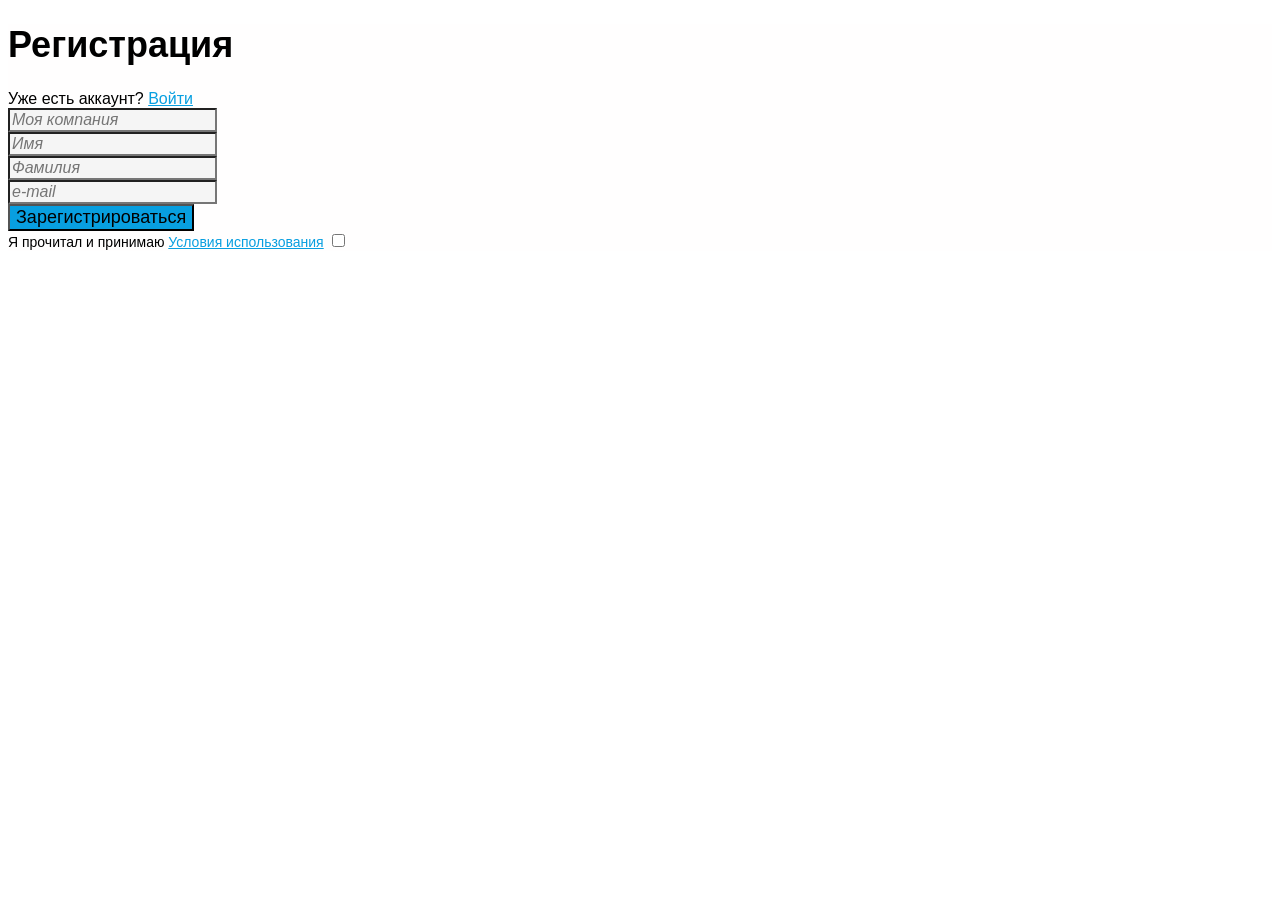
<file: 2-form/index.html>
<!DOCTYPE html>
<html lang="en">
  <head>
    <meta charset="UTF-8" />
    <meta name="viewport" content="width=device-width, initial-scale=1.0" />
    <link rel="stylesheet" href="./index.css" />
    <title>Регистрация</title>
  </head>
  <body>
    <main>
      <form action="#">
        <h1>Регистрация</h1>
        <div>Уже есть аккаунт? <a href="#">Войти</a></div>

        <div>
          <label>
            <input
              type="text"
              placeholder="Моя компания"
              name="company"
              required
            />
          </label>
        </div>

        <div>
          <label>
            <input type="text" placeholder="Имя" name="name" />
          </label>
        </div>

        <div>
          <label>
            <input type="text" placeholder="Фамилия" name="surname" />
          </label>
        </div>

        <div>
          <label>
            <input type="email" placeholder="e-mail" name="email" />
          </label>
        </div>

        <button>Зарегистрироваться</button>

        <div>
          <label>
            Я прочитал и принимаю <a href="#">Условия использования</a>
            <input type="checkbox" name="check" />
          </label>
        </div>
      </form>
    </main>
  </body>
</html>
</file>
<file: 2-form/index.css>
* {
  font-family: "Open Sans", sans-serif;
}

h1 {
  font-size: 36px;
}
p,
button {
  font-size: 18px;
}

input {
  font-size: 16px;
  font-style: italic;
}

main {
  background-color: #f39494;
}
a {
  color: #089fe0;
}
form {
  background-color: #fffefe;
}
input {
  background-color: #f5f5f5;
}
button {
  background-color: #089fe0;
}
label {
  font-size: 14px;
}
</file>
